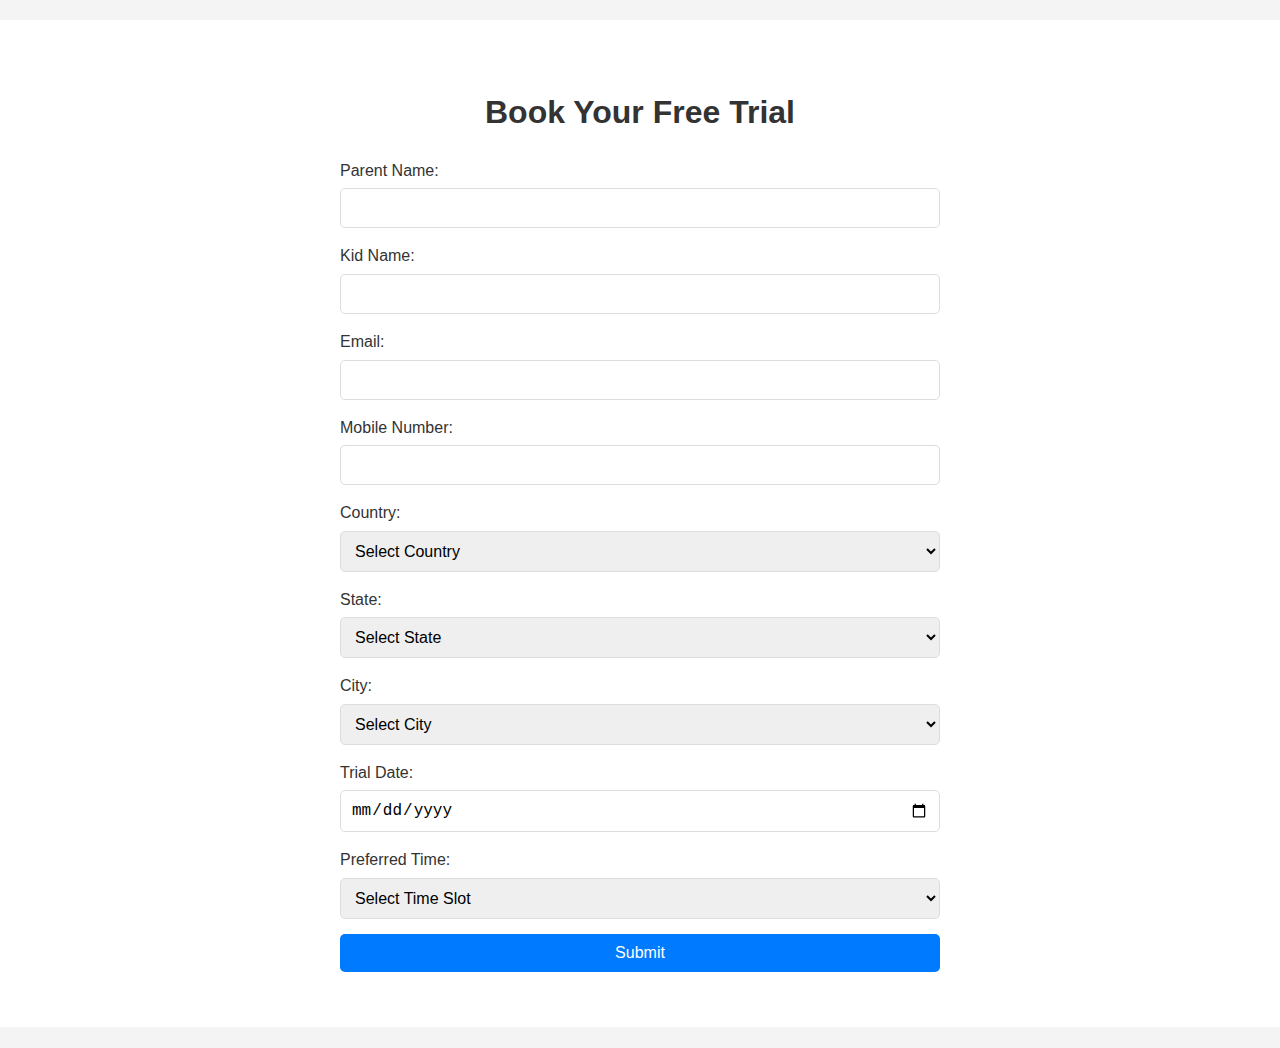
<file: booking.html>
<!DOCTYPE html>
<html lang="en">
<head>
    <meta charset="UTF-8">
    <meta name="viewport" content="width=device-width, initial-scale=1.0">
    <title>Book Your Free Trial - NovaCoders Jr.</title>
    <link rel="stylesheet" href="styles.css">
</head>
<body>
    <div class="booking-form">
        <h2>Book Your Free Trial</h2>
        <form id="bookingForm">
            <div class="form-row">
                <label for="parentName">Parent Name:</label>
                <input type="text" id="parentName" name="parentName" required>
            </div>
            <div class="form-row">
                <label for="kidName">Kid Name:</label>
                <input type="text" id="kidName" name="kidName" required>
            </div>
            <div class="form-row">
                <label for="email">Email:</label>
                <input type="email" id="email" name="email" required>
            </div>
            <div class="form-row">
                <label for="mobile">Mobile Number:</label>
                <input type="tel" id="mobile" name="mobile" required>
            </div>
            <div class="form-row">
                <label for="country">Country:</label>
                <select id="country" name="country" required>
                    <option value="">Select Country</option>
                    <option value="India">India</option>
                    <option value="USA">USA</option>
                    <option value="UK">UK</option>
                    <option value="Canada">Canada</option>
                    <option value="Australia">Australia</option>
                </select>
            </div>
            <div class="form-row">
                <label for="state">State:</label>
                <select id="state" name="state" required>
                    <option value="">Select State</option>
                </select>
            </div>
            <div class="form-row">
                <label for="city">City:</label>
                <select id="city" name="city" required>
                    <option value="">Select City</option>
                </select>
            </div>
            <div class="form-row">
                <label for="date">Trial Date:</label>
                <input type="date" id="date" name="date" required>
            </div>
            <div class="form-row">
                <label for="time">Preferred Time:</label>
                <select id="time" name="time" required>
                    <option value="">Select Time Slot</option>
                    <option value="10:00 AM">10:00 AM</option>
                    <option value="12:00 PM">12:00 PM</option>
                    <option value="3:00 PM">3:00 PM</option>
                    <option value="5:00 PM">5:00 PM</option>
                    <option value="7:00 PM">7:00 PM</option>
                </select>
            </div>
            <div class="form-row">
                <button type="submit">Submit</button>
            </div>
        </form>
    </div>
    <script>
        // Country, State, and City Data Structure
        const locationData = {
            "India": {
                "Maharashtra": ["Mumbai", "Pune", "Nagpur", "Thane", "Nashik"],
                "Karnataka": ["Bengaluru", "Mysuru", "Mangalore", "Hubli", "Belgaum"],
                "Delhi": ["New Delhi", "Dwarka", "Rohini", "Saket", "Laxmi Nagar"]
            },
            "USA": {
                "California": ["Los Angeles", "San Francisco", "San Diego", "San Jose", "Fresno"],
                "Texas": ["Houston", "Dallas", "Austin", "San Antonio", "Fort Worth"],
                "New York": ["New York City", "Buffalo", "Rochester", "Yonkers", "Syracuse"]
            },
            "UK": {
                "England": ["London", "Manchester", "Birmingham", "Leeds", "Liverpool"],
                "Scotland": ["Edinburgh", "Glasgow", "Aberdeen", "Dundee", "Stirling"],
                "Wales": ["Cardiff", "Swansea", "Newport", "Bangor", "Wrexham"]
            },
            "Canada": {
                "Ontario": ["Toronto", "Ottawa", "Mississauga", "Brampton", "London"],
                "British Columbia": ["Vancouver", "Victoria", "Kelowna", "Surrey", "Burnaby"],
                "Quebec": ["Montreal", "Quebec City", "Laval", "Gatineau", "Longueuil"]
            },
            "Australia": {
                "New South Wales": ["Sydney", "Newcastle", "Wollongong", "Gosford", "Albury"],
                "Victoria": ["Melbourne", "Geelong", "Ballarat", "Bendigo", "Shepparton"],
                "Queensland": ["Brisbane", "Gold Coast", "Cairns", "Townsville", "Toowoomba"]
            }
        };

        // Elements
        const countrySelect = document.getElementById('country');
        const stateSelect = document.getElementById('state');
        const citySelect = document.getElementById('city');

        // Populate States Based on Selected Country
        countrySelect.addEventListener('change', () => {
            const selectedCountry = countrySelect.value;
            stateSelect.innerHTML = '<option value="">Select State</option>';
            citySelect.innerHTML = '<option value="">Select City</option>'; // Reset cities
            if (locationData[selectedCountry]) {
                Object.keys(locationData[selectedCountry]).forEach(state => {
                    const option = document.createElement('option');
                    option.value = state;
                    option.textContent = state;
                    stateSelect.appendChild(option);
                });
            }
        });

        // Populate Cities Based on Selected State
        stateSelect.addEventListener('change', () => {
            const selectedCountry = countrySelect.value;
            const selectedState = stateSelect.value;
            citySelect.innerHTML = '<option value="">Select City</option>';
            if (locationData[selectedCountry] && locationData[selectedCountry][selectedState]) {
                locationData[selectedCountry][selectedState].forEach(city => {
                    const option = document.createElement('option');
                    option.value = city;
                    option.textContent = city;
                    citySelect.appendChild(option);
                });
            }
        });

        // Form Submission
        const bookingForm = document.getElementById('bookingForm');
        bookingForm.addEventListener('submit', (e) => {
            e.preventDefault();
            alert('Thank you for booking! We will contact you shortly.');
        });
    </script>
</body>
</html>
</file>
<file: styles.css>
/* General Styles */
body {
    margin: 0;
    padding: 0;
    font-family: 'Arial', sans-serif;
    background-color: #f4f4f4;
    color: #333;
    line-height: 1.6;
}

/* Container */
.container {
    width: 90%;
    max-width: 1200px;
    margin: 0 auto;
}

/* Hero Section */
.hero {
    background-color: #111;
    color: #fff;
    text-align: center;
    padding: 50px 20px;
}

.hero h1 {
    font-size: 2.5rem;
    margin-bottom: 10px;
}

.hero p {
    font-size: 1.2rem;
    margin-bottom: 20px;
}

.hero-spacing {
    margin-bottom: 20px; /* Spacing added for "Book Your Free Trial" button */
}

.cta-button {
    display: inline-block;
    background-color: #007bff;
    color: #fff;
    padding: 10px 20px;
    font-size: 1rem;
    text-decoration: none;
    border-radius: 5px;
    transition: background-color 0.3s;
}

.cta-button:hover {
    background-color: #0056b3;
}

/* Section Headings */
h2 {
    text-align: center;
    margin-bottom: 20px;
    font-size: 2rem;
}

/* About Us Section */
.about-us {
    background-color: #fff;
    padding: 40px 20px;
    margin: 20px 0;
    text-align: center; /* Centered the text */
}

/* Why Choose Us Section */
.why-choose-us {
    background-color: #f9f9f9;
    padding: 40px 20px;
}

.why-choose-us ul {
    list-style: none;
    padding: 0;
    text-align: center;
}

.why-choose-us li {
    margin: 10px 0;
    font-size: 1.1rem;
}

/* Pricing Section */
.pricing {
    background-color: #fff;
    padding: 40px 20px;
    margin: 20px 0;
}

.pricing-box {
    display: flex;
    justify-content: space-between;
    gap: 20px;
    flex-wrap: wrap;
}

.plan {
    background-color: #f9f9f9;
    padding: 20px;
    border: 1px solid #ddd;
    border-radius: 8px;
    text-align: center;
    flex: 1;
    min-width: 250px;
}

.plan h3 {
    font-size: 1.5rem;
    margin-bottom: 10px;
}

.plan p {
    margin: 10px 0;
    font-size: 1rem;
}

.plan .price {
    font-size: 1.5rem;
    color: #007bff;
}

/* Testimonials Section */
.testimonials {
    background-color: #f4f4f4;
    padding: 40px 20px;
    margin: 20px 0;
}

.testimonial {
    background-color: #fff;
    padding: 20px;
    border: 1px solid #ddd;
    border-radius: 8px;
    margin-bottom: 20px;
    text-align: center;
}

.testimonial p {
    margin: 10px 0;
    font-size: 1rem;
}

/* Footer */
.footer {
    background-color: #111;
    color: #fff;
    text-align: center;
    padding: 10px 20px;
    margin-top: 20px;
}

.footer a {
    color: #007bff;
    text-decoration: none;
}

.footer a:hover {
    text-decoration: underline;
}

/* Booking Form Section */
.booking-form {
    background-color: #fff;
    padding: 40px 20px;
    margin: 20px 0;
}

.booking-form form {
    max-width: 600px;
    margin: 0 auto;
}

.form-row {
    margin-bottom: 15px;
    display: flex;
    flex-direction: column;
}

.form-row label {
    font-size: 1rem;
    margin-bottom: 5px;
}

.form-row input,
.form-row select {
    padding: 10px;
    font-size: 1rem;
    border: 1px solid #ddd;
    border-radius: 5px;
    width: 100%;
    box-sizing: border-box;
}

.form-row button {
    background-color: #007bff;
    color: #fff;
    padding: 10px;
    border: none;
    font-size: 1rem;
    border-radius: 5px;
    cursor: pointer;
    transition: background-color 0.3s;
}

.form-row button:hover {
    background-color: #0056b3;
}

/* Success Popup */
.popup {
    display: none;
    position: fixed;
    top: 0;
    left: 0;
    width: 100%;
    height: 100%;
    background-color: rgba(0, 0, 0, 0.5);
    justify-content: center;
    align-items: center;
}

.popup-content {
    background-color: #fff;
    padding: 20px;
    border-radius: 8px;
    text-align: center;
    max-width: 400px;
    width: 90%;
}

.popup-content h2 {
    margin-bottom: 10px;
}

.popup-content button {
    background-color: #007bff;
    color: #fff;
    padding: 10px;
    border: none;
    font-size: 1rem;
    border-radius: 5px;
    cursor: pointer;
    transition: background-color 0.3s;
}

.popup-content button:hover {
    background-color: #0056b3;
}
/* Adjustments for new features */
.logo-container {
    text-align: center;
    margin-bottom: 20px;
}

.logo {
    max-width: 150px;
}

/* FAQ Section */
.faq {
    background-color: #f9f9f9;
    padding: 40px 20px;
    margin: 20px 0;
}

.faq-item {
    margin-bottom: 20px;
}

.faq-item h3 {
    margin-bottom: 10px;
    font-size: 1.2rem;
    color: #333;
}

.faq-item p {
    margin: 0;
    font-size: 1rem;
    color: #555;
}

/* Adjustments for spacing */
.hero-spacing {
    margin-bottom: 30px;
}

/* Updated alignment for sections */
.about-us, .why-choose-us, .pricing, .testimonials, .faq {
    text-align: center;
}

/* Pricing Adjustments */
.pricing-box {
    display: flex;
    justify-content: center;
    gap: 20px;
    flex-wrap: wrap;
}
</file>
